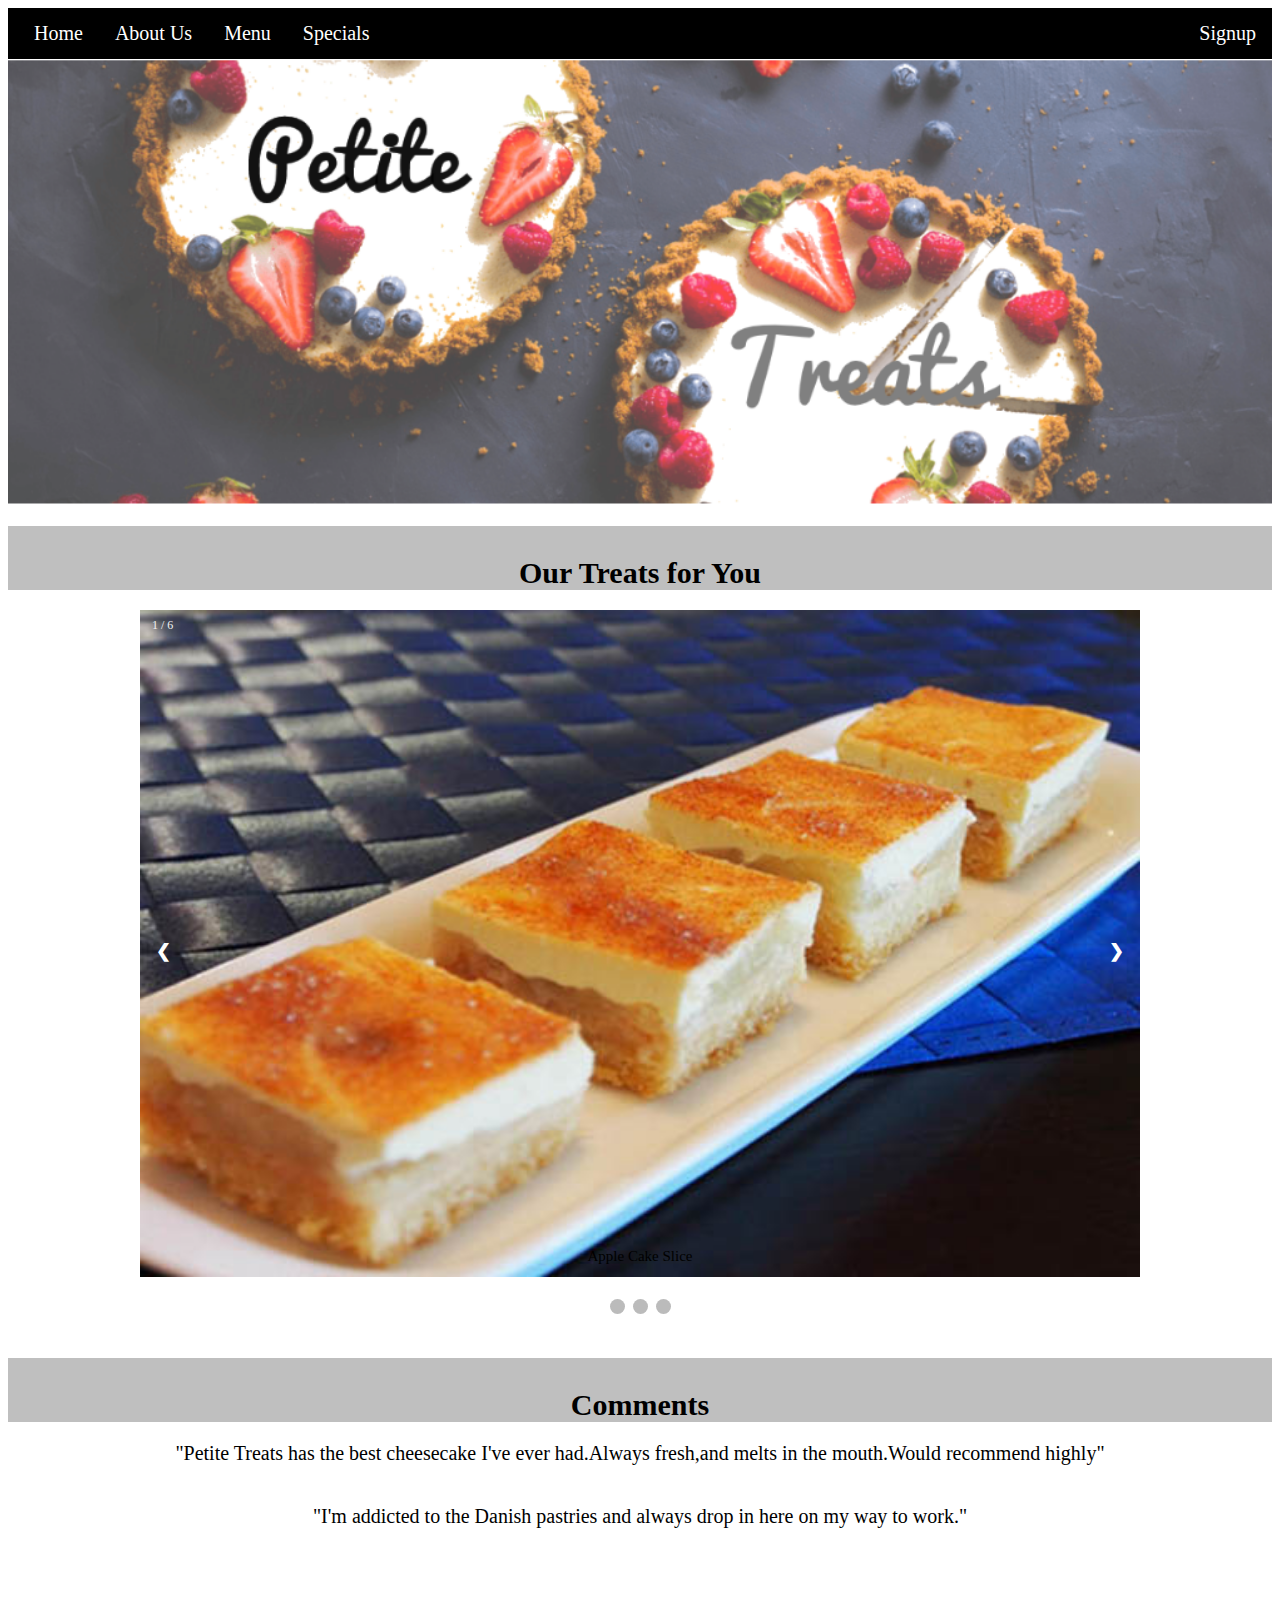
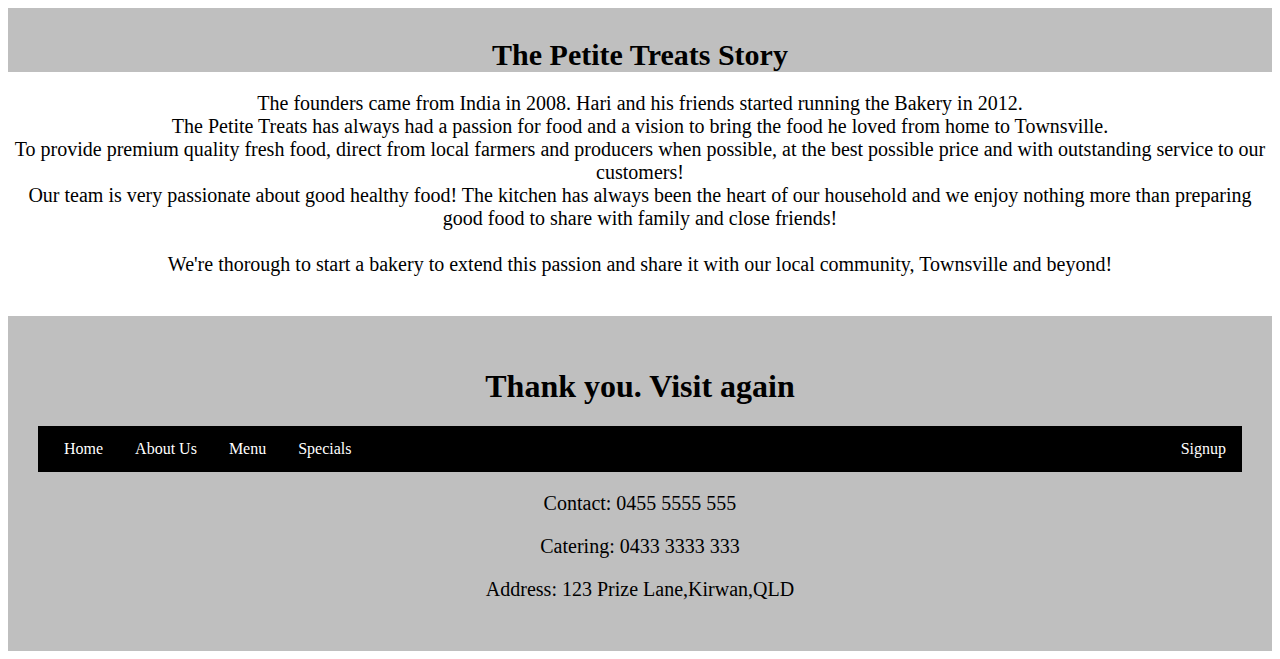
<file: petite treats/index.html>
<!DOCTYPE html>
<html lang="en">
<head>
<title>Petite Treats</title>
<link rel="stylesheet" href="style.css">
</head>
	<body>
	     <ul class="tabs">
		  <li><a href="index.html">Home</a></li>
		  <li><a href="aboutme.html">About Us</a></li>
		  <li><a href="menu.html">Menu</a></li>
		  <li><a href="special.html">Specials</a></li>
		  <li class="float"><a href="signup.html">Signup</a></li>
		</ul>
	<img src="banner.PNG" alt="banner" class="center">
		<h1 class="heading">Our Treats for You</h1>
	<!-- Slideshow container -->
<div class="slideshow-container">

  <!-- Full-width images with number and caption text -->
  <div class="mySlides fade">
    <div class="numbertext">1 / 6</div>
    <a href="menu.html"></a><img src="applecakeslicewide.jpg" style="width:100%" alt="product1" >
    <div class="text">Apple Cake Slice</div>
  </div>

  <div class="mySlides fade">
    <div class="numbertext">2 / 6</div>
    <a href="menu.html"></a><img src="custardtartwide.jpg" style="width:100%" alt="product2" >
    <div class="text">Custart Tart</div>
  </div>

  <div class="mySlides fade">
    <div class="numbertext">3 / 6</div>
    <a href="menu.html"></a><img src="donutswide.jpg" style="width:100%" alt="product3" >
    <div class="text">Donuts</div>
  </div>
  <div class="mySlides fade">
    <div class="numbertext">4 / 6</div>
    <a href="menu.html"></a><img src="randytartwide.jpg" style="width:100%" alt="product4">
    <div class="text">Randy Tart</div>
  </div>
  <div class="mySlides fade">
    <div class="numbertext">5 / 6</div>
    <a href="menu.html"></a><img src="raspberrycheesecakewide.jpg" style="width:100%" alt="product5" >
    <div class="text">Raspberry Cheesecake</div>
  </div>
  <div class="mySlides fade">
    <div class="numbertext">6 / 6</div>
    <a href="menu.html"></a><img src="vanillaslicewide.jpeg" style="width:100%" alt="product6">
    <div class="text">Vanilla Slice</div>
  </div>

    <!-- Next and previous buttons -->
    <a class="prev" onclick="plusSlides(-1)">&#10094;</a>
    <a class="next" onclick="plusSlides(1)">&#10095;</a>
</div>
         <br>

         <!-- The dots/circles -->
         <div style="text-align:center">
             <span class="dot" onclick="currentSlide(1)"></span>
             <span class="dot" onclick="currentSlide(2)"></span>
             <span class="dot" onclick="currentSlide(3)"></span>
             <div class="heading2">
     <h1 class="heading">Comments</h1>
      <p class="comment">"Petite Treats has the best cheesecake I've ever had.Always fresh,and melts in the mouth.Would recommend highly"</p>
      <p class="comment">"I'm addicted to the Danish pastries and always drop in here on my way to work."</p>
</div>
<script>
var slideIndex = 0;
showSlides();

function showSlides() {
  var i;
  var slides = document.getElementsByClassName("mySlides");
  for (i = 0; i < slides.length; i++) {
    slides[i].style.display = "none";
  }
  slideIndex++;
  if (slideIndex > slides.length) {slideIndex = 1}
  slides[slideIndex-1].style.display = "block";
  setTimeout(showSlides, 2500); // Change image every 2.5 seconds
}
</script>

	<div class="heading2">
		<h1 class="heading">The Petite Treats Story</h1>
		<p class="comment">The founders came from India in 2008. Hari and his friends started running the Bakery in 2012.
		<br>The Petite Treats has always had a passion for food and a vision to bring the food he loved from home to Townsville.
		<br>To provide premium quality fresh food, direct from local farmers and producers when possible, at the best possible price and with outstanding service to our customers!
		<br>Our team is very passionate about good healthy food! The kitchen has always been the heart of our household and we enjoy nothing more than preparing good food to share with family and close friends!

		<br><br>We're thorough to start a bakery to extend this passion and share it with our local community, Townsville and beyond!
        </p>
    </div>
	<div class="footer">
		<h1>Thank you. Visit again</h1>
		 <ul>
		  <li><a href="index.html">Home</a></li>
		  <li><a href="aboutme.html">About Us</a></li>
		  <li><a href="menu.html">Menu</a></li>
		  <li><a href="special.html">Specials</a></li>
		  <li class="float"><a href="signup.html" class="sign">Signup</a></li>
		</ul>
		   <p class="name">Contact: 0455 5555 555</p>
		   <p class="name">Catering: 0433 3333 333</p>
		   <p class="name">Address: 123 Prize Lane,Kirwan,QLD</p>
		</div>
    </div>
	</body>
</html>
</file>
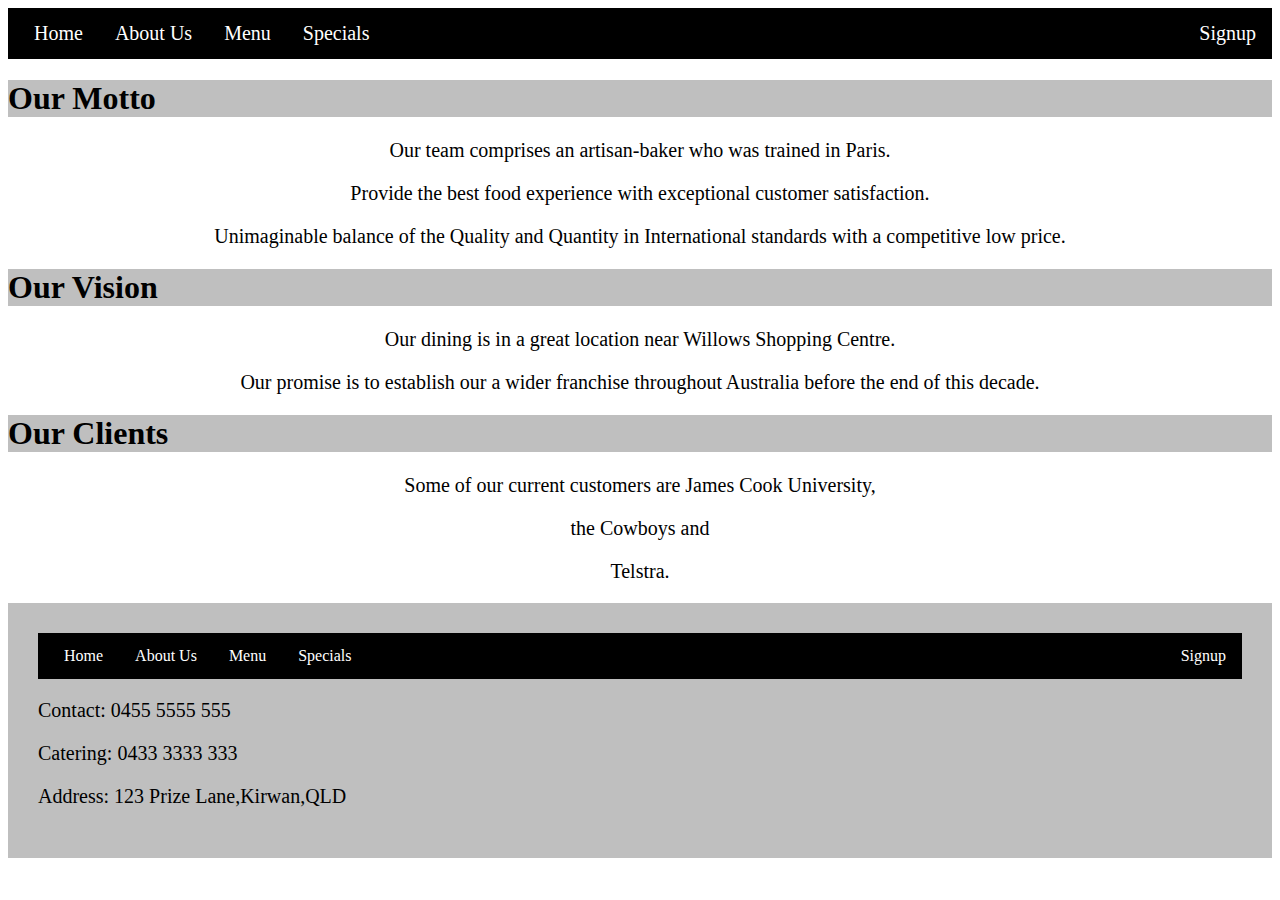
<file: petite treats/aboutme.html>
<!DOCTYPE html>
<html lang="en">
<head>
<title>About me</title>
<link rel="stylesheet" href="style.css">
</head>
	<body>
	<ul class="tabs">
	  <li><a href="index.html">Home</a></li>
	  <li><a href="aboutme.html">About Us</a></li>
	  <li><a href="menu.html">Menu</a></li>
	  <li><a href="special.html">Specials</a></li>
	  <li class="float"><a href="signup.html" class="sign">Signup</a></li>
	</ul>
	<h1 >Our Motto</h1>
	<p class="para">Our team comprises an artisan-baker who was trained in Paris.</p>
	<p class="para">Provide the best food experience with exceptional customer satisfaction.</p>
	<p class = "para">Unimaginable balance of the Quality and Quantity in International standards with a competitive low price. </p>
	<h1>Our Vision</h1>
	<p class="para"> Our dining is in a great location near Willows Shopping Centre. </p>
	<p class="para"> Our promise is to establish our a wider franchise throughout Australia before the end of this decade. </p>
	<h1>Our Clients</h1>
	<p class="para">Some of our current customers are James
		Cook University,</p>
	<p class="para">the Cowboys and</p>
	<p class="para"> Telstra. </p>
	<div class="footer">
		<ul>
		  <li><a href="index.html">Home</a></li>
		  <li><a href="aboutme.html">About Us</a></li>
		  <li><a href="menu.html">Menu</a></li>
		  <li><a href="special.html">Specials</a></li>
		  <li class="float"><a href="signup.html" class="sign">Signup</a></li>
		</ul>
		   <p class="name">Contact: 0455 5555 555</p>
		   <p class="name">Catering: 0433 3333 333</p>
		  <p class="name">Address: 123 Prize Lane,Kirwan,QLD</p>
		</div>
	</body>
	</html>
</file>
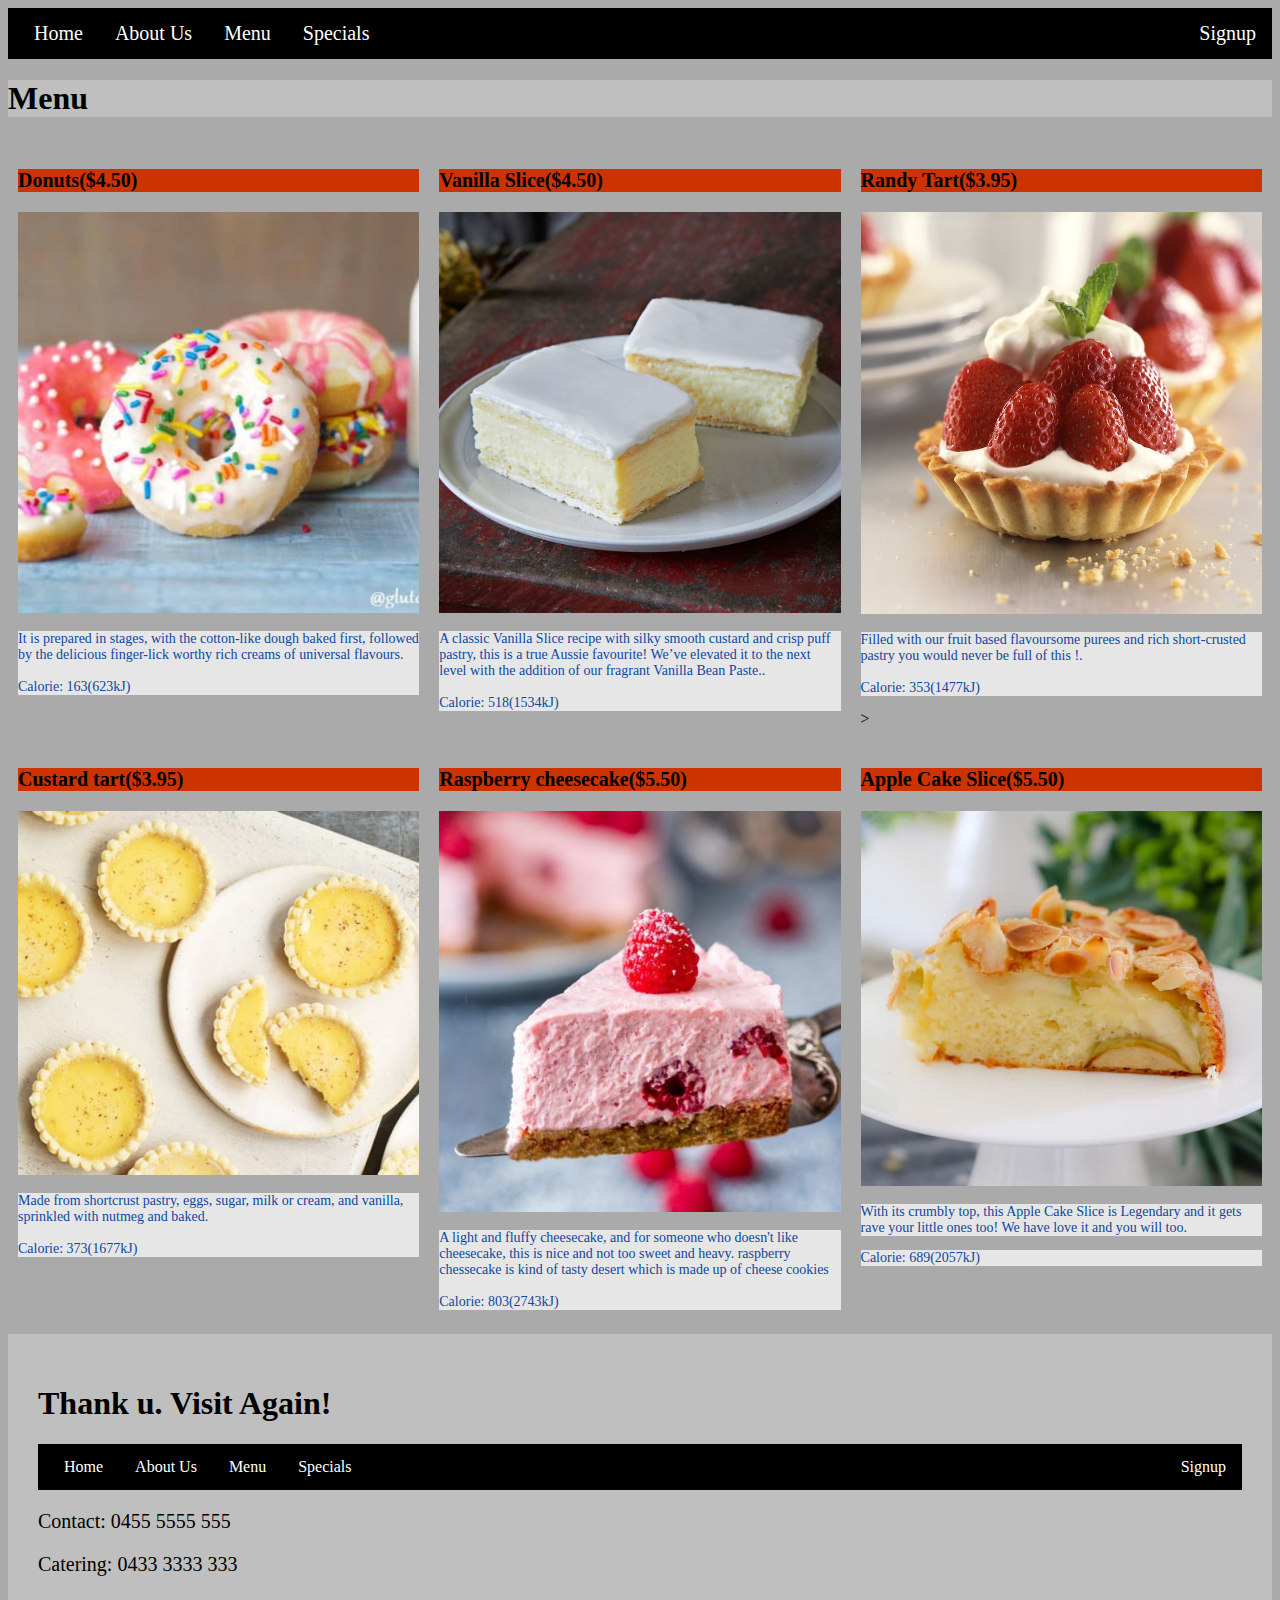
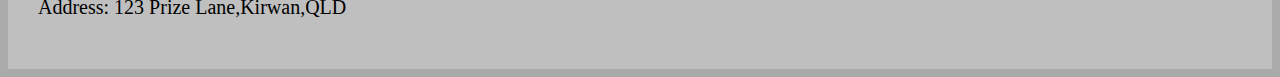
<file: petite treats/menu.html>
<!DOCTYPE html>
<html lang="en">
<head>
<title>Menu</title>
<link rel="stylesheet" href="style.css">
</head>
	<body style="background-color: #aaa">
	<ul class="tabs">
	  <li><a href="index.html">Home</a></li>
	  <li><a href="aboutme.html">About Us</a></li>
	  <li><a href="menu.html">Menu</a></li>
	  <li><a href="special.html">Specials</a></li>
	  <li class="float"><a href="signup.html" class="sign">Signup</a></li>
	</ul>
	<h1 class="product1">Menu</h1>
	
<div class="row">
	<div class="column" style="background-color:#aaa;">
		<h3>Donuts($4.50)</h3>
		 <img src="donut.jpg" alt="product" style="width: 100%" >
		<p class="content"> It is prepared in stages, with the cotton-like dough baked first, followed by the delicious finger-lick worthy rich creams of universal flavours.
		<br><br>Calorie: 163(623kJ)</p>
	</div>
	<div class="column" style="background-color:#aaa;">
		 <h3 >Vanilla Slice($4.50)</h3>
		 <img src="vanillaslicemenu.jpg" alt="product" style="width: 100%" >
		 <p class="content">A classic Vanilla Slice recipe with silky smooth custard and crisp puff pastry,
		 this is a true Aussie favourite! We’ve elevated it to the next level with the addition of our fragrant Vanilla Bean Paste..
		 <br><br>Calorie: 518(1534kJ)</p>
	</div>
	<div class="column" style="background-color:#aaa;">
		 <h3 >Randy Tart($3.95)</h3>
		 <img src="randytartmenu.jpg" alt="product" style="width: 100%" >
		 <p class="content">Filled with our fruit based flavoursome purees and rich short-crusted pastry
		 you would never be full of this !.
		 <br><br>Calorie: 353(1477kJ)</p>>
	</div>
</div>
<div class="row">
		<div class="column" style="background-color:#aaa;">
			<h3>Custard tart($3.95)</h3>
			<img src="custardtartmenu.jpg" alt="product" style="width:100%" >
			<p class="content">Made from shortcrust pastry, eggs, sugar, milk or cream, and vanilla, sprinkled with nutmeg and baked.
			<br><br>Calorie: 373(1677kJ)</p>
		</div>
		<div class="column" style="background-color:#aaa;">
			<h3>Raspberry cheesecake($5.50)</h3>
			<img src="raspberrycheesecakemenu.jpg" alt="product" style="width:100%">
			<p class="content">A light and fluffy cheesecake, and for someone who doesn't like cheesecake, this is nice and not too sweet and heavy.
				raspberry chessecake is kind of tasty desert which is made up of cheese cookies
			<br><br>Calorie: 803(2743kJ)</p>
		</div>
		<div class="column" style="background-color:#aaa;">
			<h3>Apple Cake Slice($5.50)</h3>
			<img src="applecakemenu.jpg" alt="product" style="width:100%" >
			<p class="content">With its crumbly top, this Apple Cake Slice is Legendary and it gets rave your little ones too! We have love it and you will too.</p>
			<p class="content">Calorie: 689(2057kJ)</p>
		</div>
</div>
<div class="footer">
		<h1>Thank u. Visit Again!</h1>
		<ul>
			<li><a href="index.html">Home</a></li>
			<li><a href="aboutme.html">About Us</a></li>
			<li><a href="menu.html">Menu</a></li>
			<li><a href="special.html">Specials</a></li>
			<li class="float"><a href="signup.html" class="sign">Signup</a></li>
		</ul>
		<p class="name">Contact: 0455 5555 555</p>
		<p class="name">Catering: 0433 3333 333</p>
		<p class="name">Address: 123 Prize Lane,Kirwan,QLD</p>
</div>


	</body>
	</html>
</file>
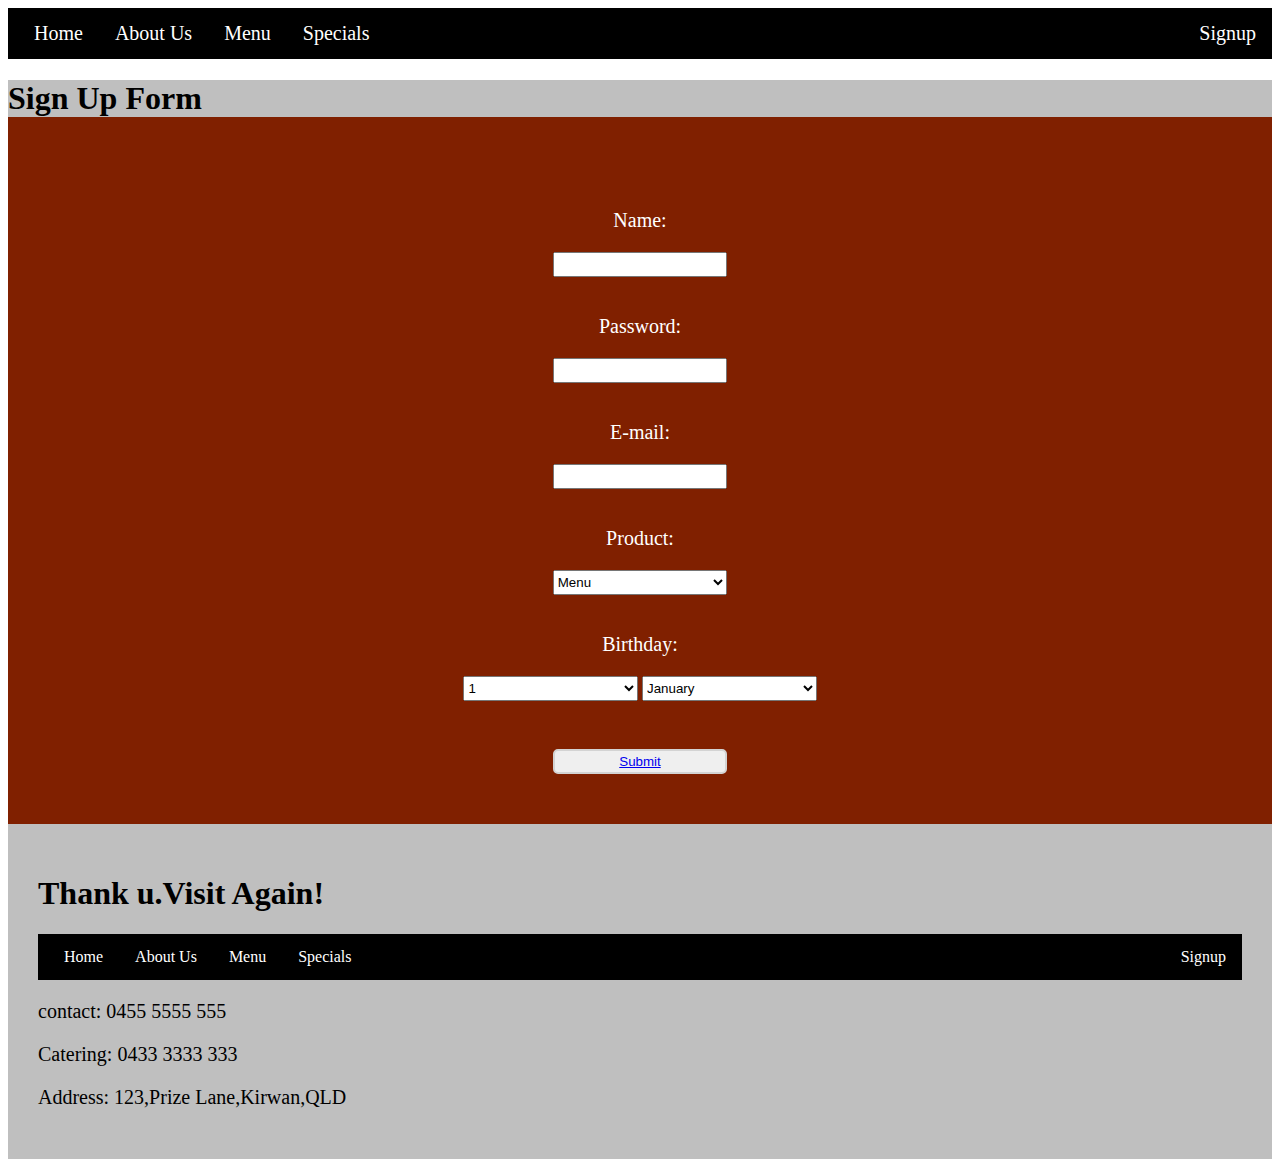
<file: petite treats/signup.html>
<!DOCTYPE html>
<html lang="en">
<head>
<title>Sign Up</title>
<link rel="stylesheet" href="style.css">
<script type="text/javascript" src="javascript.js"></script>
</head>
	<body>
	<ul class="tabs">
	  <li><a href="index.html">Home</a></li>
	  <li><a href="aboutme.html">About Us</a></li>
	  <li><a href="menu.html">Menu</a></li>
	  <li><a href="special.html">Specials</a></li>
	  <li class="float"><a href="signup.html" class="sign">Signup</a></li>
	</ul>
	<div class="formpage1">
	<h1>Sign Up Form</h1>
	<form name="myform" action="message.php" method="post" onsubmit="return validateform()" >
	  <p class="box1">Name:</p>
	  <input type="text" name="name" class="box"><br>
	  <br>
	  <p class="box1">Password:</p> 
	  <input type="password" name="password" class="box"><br><br>
	  <p class="box1">E-mail:</p> 
	  <input type="email" name="email" class="box"><br><br>
	  <p class="box1">Product:</p> 
	  <select id="text" name="product" class="box">
	   <option>Menu</option>
	   <option>Donuts</option>
	   <option>Vanilla Slice</option>
	   <option>Randy Tart </option>
	   <option>Custard Tart</option>
	   <option>Raspberry Cheesecake</option>
	   <option>Apple Cake slice</option>
	   </select>
	  <br><br>
	  <p class="box1">Birthday:</p> 
	  <select id="date" name="Day" class="box">
	  <option>1</option>
	  <option>2</option>
	  <option>3</option>
	  <option>4</option>
	  <option>5</option>
	  <option>6</option>
	  <option>7</option>
	  <option>8</option>
	  <option>9</option>
	  <option>10</option>
	  <option>11</option>
	  <option>12</option>
	  <option>13</option>
	  <option>14</option>
	  <option>15</option>
	  <option>16</option>
	  <option>17</option>
	  <option>18</option>
	  <option>19</option>
	  <option>20</option>
	  <option>21</option>
	  <option>22</option>
	  <option>23</option>
	  <option>24</option>
	  <option>25</option>
	  <option>26</option>
	  <option>27</option>
	  <option>28</option>
	  <option>29</option>
	  <option>30</option>
	  </select>
	  <select id="months" name="Month" class="box">
	  <option>January</option>
	  <option>February</option>
	  <option>March</option>
	  <option>April</option>
	  <option>May</option>
	  <option>June</option>
	  <option>July</option>
	  <option>August</option>
	  <option>September</option>
	  <option>October</option>
	  <option>November</option>
	  <option>December</option>
	  </select><br><br>
	  <button type="submit" value="Submit" class="register"><a href="index.html">Submit</a></button>
	 </form>
	 </div>
	 <div class="footer">
		<h1>Thank u.Visit Again!</h1>
	<ul>
	  <li><a href="index.html">Home</a></li>
	  <li><a href="aboutme.html">About Us</a></li>
	  <li><a href="menu.html">Menu</a></li>
	  <li><a href="special.html">Specials</a></li>
	  <li class="float"><a href="signup.html" class="sign">Signup</a></li>
	</ul>
		   <p class="name">contact: 0455 5555 555</p>
		   <p class="name">Catering: 0433 3333 333</p>
		   <p class="name">Address: 123,Prize Lane,Kirwan,QLD</p>
		</div>
	</body>
	</html>
</file>
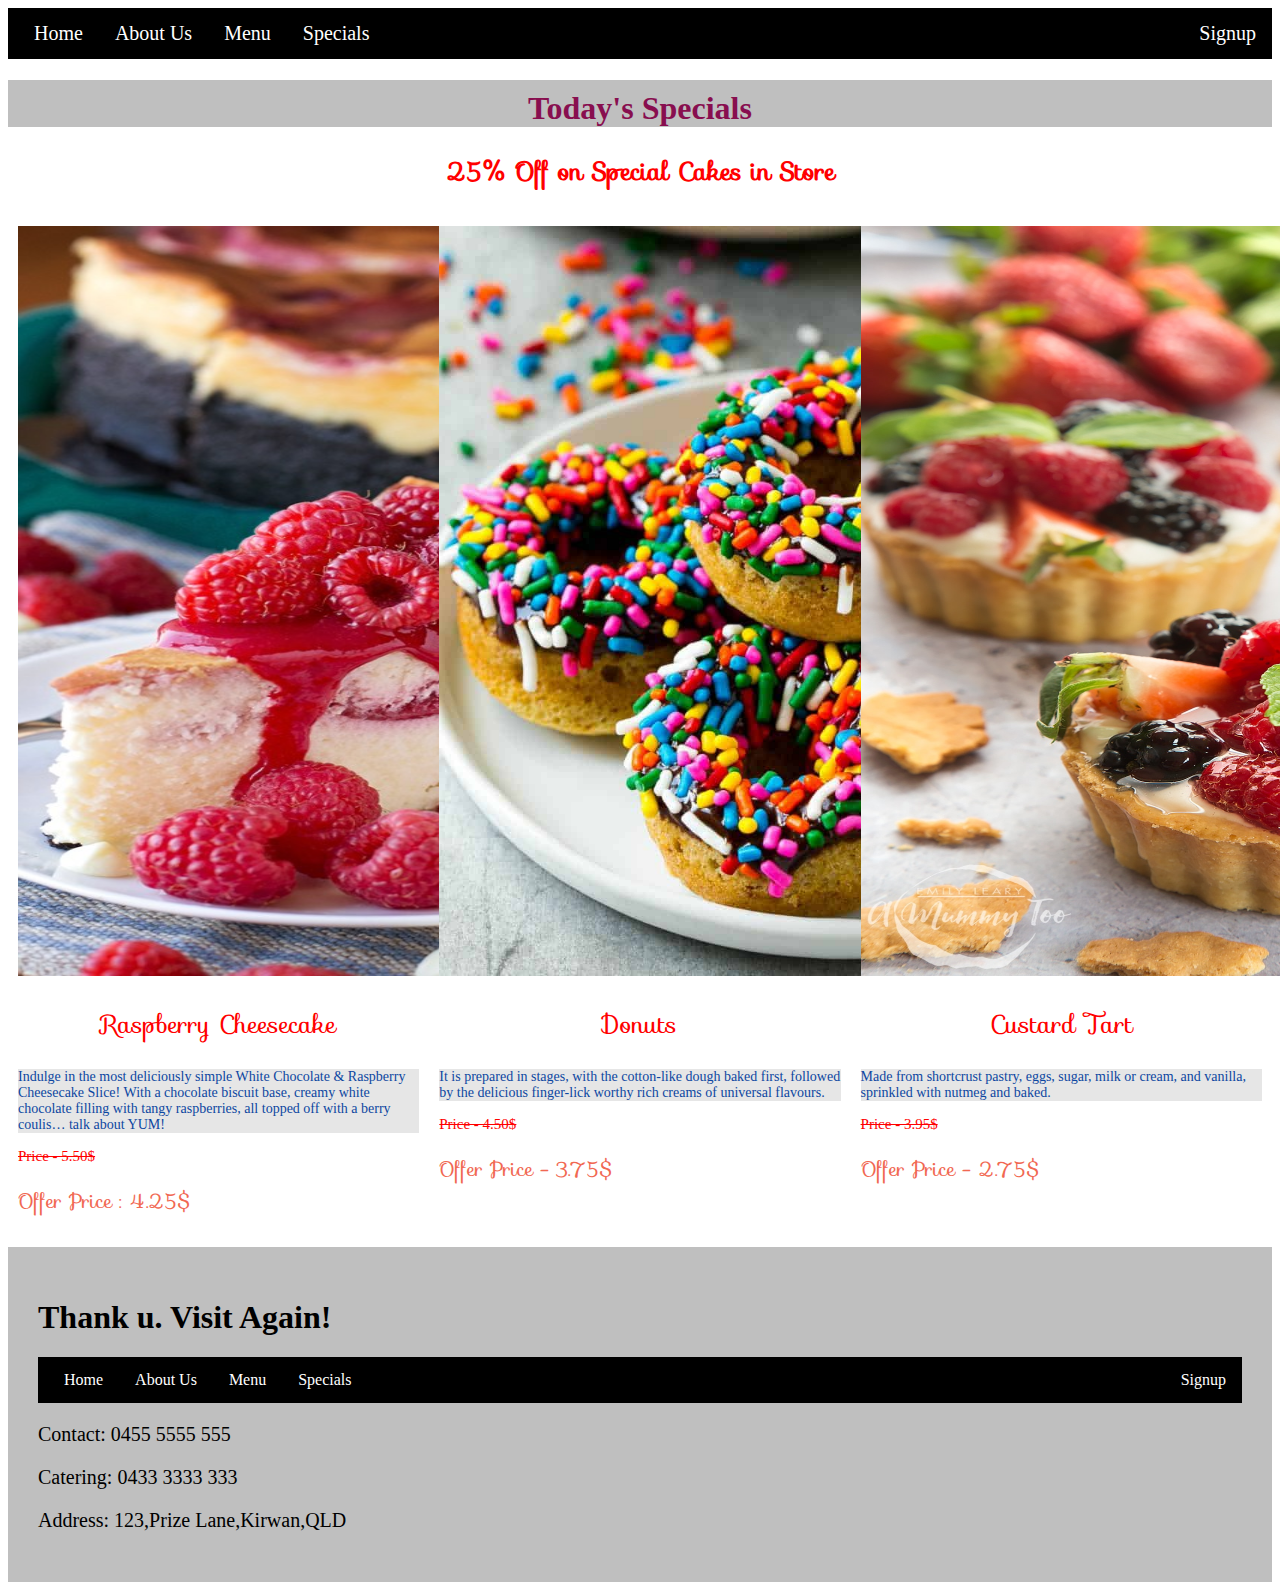
<file: petite treats/special.html>
<!DOCTYPE html>
<html lang="en">
<head>
<title>Specials</title>
<link rel="stylesheet" href="style.css">
	<link rel="stylesheet" href="https://fonts.googleapis.com/css?family=Sofia">
</head>
	<body>
	<ul class="tabs">
	  <li><a href="index.html">Home</a></li>
	  <li><a href="aboutme.html">About Us</a></li>
	  <li><a href="menu.html">Menu</a></li>
	  <li><a href="special.html">Specials</a></li>
	  <li class="float"><a href="signup.html" class="sign">Signup</a></li>
	</ul>
	<h1 class="special">Today's Specials</h1>
	<p class="offer"><strong> 25% Off on Special Cakes in Store</strong></p>
	<div class="row">
		<div class="column">
		<img src="specialraspberry.jpg" alt="cake" class="cake" width="750" height="750">
		<p class="offer">Raspberry Cheesecake</p>
		<p class="content">Indulge in the most deliciously simple White Chocolate & Raspberry Cheesecake Slice! With a chocolate biscuit base,
			creamy white chocolate filling with tangy raspberries, all topped off with a berry coulis… talk about YUM!</p>
		<p class="price" style="text-decoration-line: line-through">Price - 5.50$</p>
			<p class="special1">Offer Price : 4.25$</p>

		</div>
		<div class="column" >
		<img src="specialdonuts.jpg" alt="cake"  width="750" height="750">
		<p class="offer">Donuts</p>
		<p class="content">It is prepared in stages, with the cotton-like dough baked first, followed by the delicious finger-lick worthy rich creams of universal flavours.</p>
		<p class="price" style="text-decoration-line: line-through">Price - 4.50$</p>
		<p class="special1"> Offer Price - 3.75$</p>
		</div>
		<div class="column" >
		<img src="specialtarts.jpg" alt="cake"  width="750" height="750">
		<p class="offer">Custard Tart</p>
		<p class="content">Made from shortcrust pastry, eggs, sugar, milk or cream, and vanilla, sprinkled with nutmeg and baked.</p>
		<p class="price" style="text-decoration-line: line-through">Price - 3.95$</p>
		<p class="special1">Offer Price - 2.75$</p>
		</div>
	</div>
			<div class="footer">
		<h1>Thank u. Visit Again!</h1>
		<ul>
		  <li><a href="index.html">Home</a></li>
		  <li><a href="aboutme.html">About Us</a></li>
		  <li><a href="menu.html">Menu</a></li>
		  <li><a href="special.html">Specials</a></li>
		  <li class="float"><a href="signup.html" class="sign">Signup</a></li>
		</ul>
		   <p class="name">Contact: 0455 5555 555</p>
		   <p class="name">Catering: 0433 3333 333</p>
		   <p class="name">Address: 123,Prize Lane,Kirwan,QLD</p>
		</div>
	</body>
	</html>
</file>
<file: petite treats/style.css>
ul {
  list-style-type: none;
  margin: 0;
  padding: 0;
  overflow: hidden;
  background-color: #000000;
  padding-left:10px;

}
li {
  float: left;
}
li a {
  display: block;
  color: white;
  text-align: center;
  padding: 14px 16px;
  text-decoration: none;
}
li a:hover {
  background-color: #F44336;
}
p{
    font-family: Papyrus, serif;
}
h1{
    font-family: Papyrus, serif;
    background-color: #bfbfbf;
    display: block;
}
h3{
    font-family: Papyrus, serif;
    background-color: #cc3300;
    font-size: 20px;
}
.float{
	float:right;
}
.menu{
    margin-left:150px;
}
.heading2{
	color:#000000;
	padding-top:20px;
	text-align:center;

}
.heading1 {
	background-color:#FAFAFA;
	text-align:center;
	padding-bottom:20px;
}
.comment {
	font-size:20px;
	padding-bottom:20px;
    font-family: Papyrus,cursive;
}
.heading{
	color:#000000;
	text-align:center;
	padding-top:30px;
	font-size:30px;
    font-family: Papyrus, serif;
}
.tabs{
    font-family: Papyrus,cursive;
    font-size: 20px;
}
.price{
    font-family: Papyrus,cursive;
    color: red;
    font-size: 15px;
}
.footer {
	background-color:#bfbfbf;
	padding:30px;
    font-family: Papyrus,cursive;
}
.name{
	color:black;
	font-size:20px;
    font-family: Papyrus,cursive;
}
form {
	text-align:center;
	padding:50px;
    font-family: Papyrus,cursive;
}
formup{
	font-size:20px;
}
.para{
	font-size:20px;
	text-align:center;
    font-family: Papyrus,cursive;
}
.special {
	color:#880E4F;
	text-align:center;
	padding-top:10px;
    font-family: Papyrus,cursive;
}
.offer {
   color:red;
   font-size:25px;
    font-family: Sofia,cursive;
    display: block;
    text-align: center;
}
.box {
	width:15%;
	height:25px;
}
.box1 {
	font-size:20px;
	color:White;
}
.register {
	margin-top:30px;
	width:15%;
	height:25px;
	border:1px solid lightgrey;
	border-size:20px;
	border-width:2px;
	border-radius:5px;
	color:black;
}
.formpage1 {
	background-color:#802000;
}
.content {
	color:#0D47A1;
	font-size:14px;
	background-color:#e6e6e6;
    font-family: Papyrus,cursive;
}
.button {
	width:10%;
	border:5px;
	background-color:#882345;
	color:white;
	height:40px;
	margin-left:25%;
	border-radius:5px;
}
.special1 {
	color:#F16852;
	font-size:20px;
    font-family: Sofia,cursive;
}
.center {
  display: block;
  margin-left: auto;
  margin-right: auto;
  width: 100%;
}
* {box-sizing:border-box}

/* Slideshow container */
.slideshow-container {
  max-width: 1000px;
  position: relative;
  margin: auto;
}

/* Hide the images by default */
.mySlides {
  display: none;
}

/* Next & previous buttons */
.prev, .next {
  cursor: pointer;
  position: absolute;
  top: 50%;
  width: auto;
  margin-top: -22px;
  padding: 16px;
  color: white;
  font-weight: bold;
  font-size: 18px;
  transition: 0.6s ease;
  border-radius: 0 3px 3px 0;
  user-select: none;
}

/* Position the "next button" to the right */
.next {
  right: 0;
  border-radius: 3px 0 0 3px;
}

/* On hover, add a black background color with a little bit see-through */
.prev:hover, .next:hover {
  background-color: rgba(0,0,0,0.8);
}

/* Caption text */
.text {
  color: #000000;
  font-size: 15px;
  padding: 8px 12px;
  position: absolute;
  bottom: 8px;
  width: 100%;
  text-align: center;
}

/* Number text (1/3 etc) */
.numbertext {
  color: #f2f2f2;
  font-size: 12px;
  padding: 8px 12px;
  position: absolute;
  top: 0;
}

/* The dots/bullets/indicators */
.dot {
  cursor: pointer;
  height: 15px;
  width: 15px;
  margin: 0 2px;
  background-color: #bbb;
  border-radius: 50%;
  display: inline-block;
  transition: background-color 0.6s ease;
}

.active, .dot:hover {
  background-color: #717171;
}

/* Fading animation */
.fade {
  -webkit-animation-name: fade;
  -webkit-animation-duration: 1.5s;
  animation-name: fade;
  animation-duration: 1.5s;
}

@-webkit-keyframes fade {
  from {opacity: .4}
  to {opacity: 1}
}

@keyframes fade {
  from {opacity: .4}
  to {opacity: 1}
}
* {
  box-sizing: border-box;
}

/* Create three equal columns that floats next to each other */
.column {
  float: left;
  width: 33.33%;
  padding: 10px;
}

/* Clear floats after the columns */
.row:after {
  content: "";
  display: table;
  clear: both;
}
</file>
